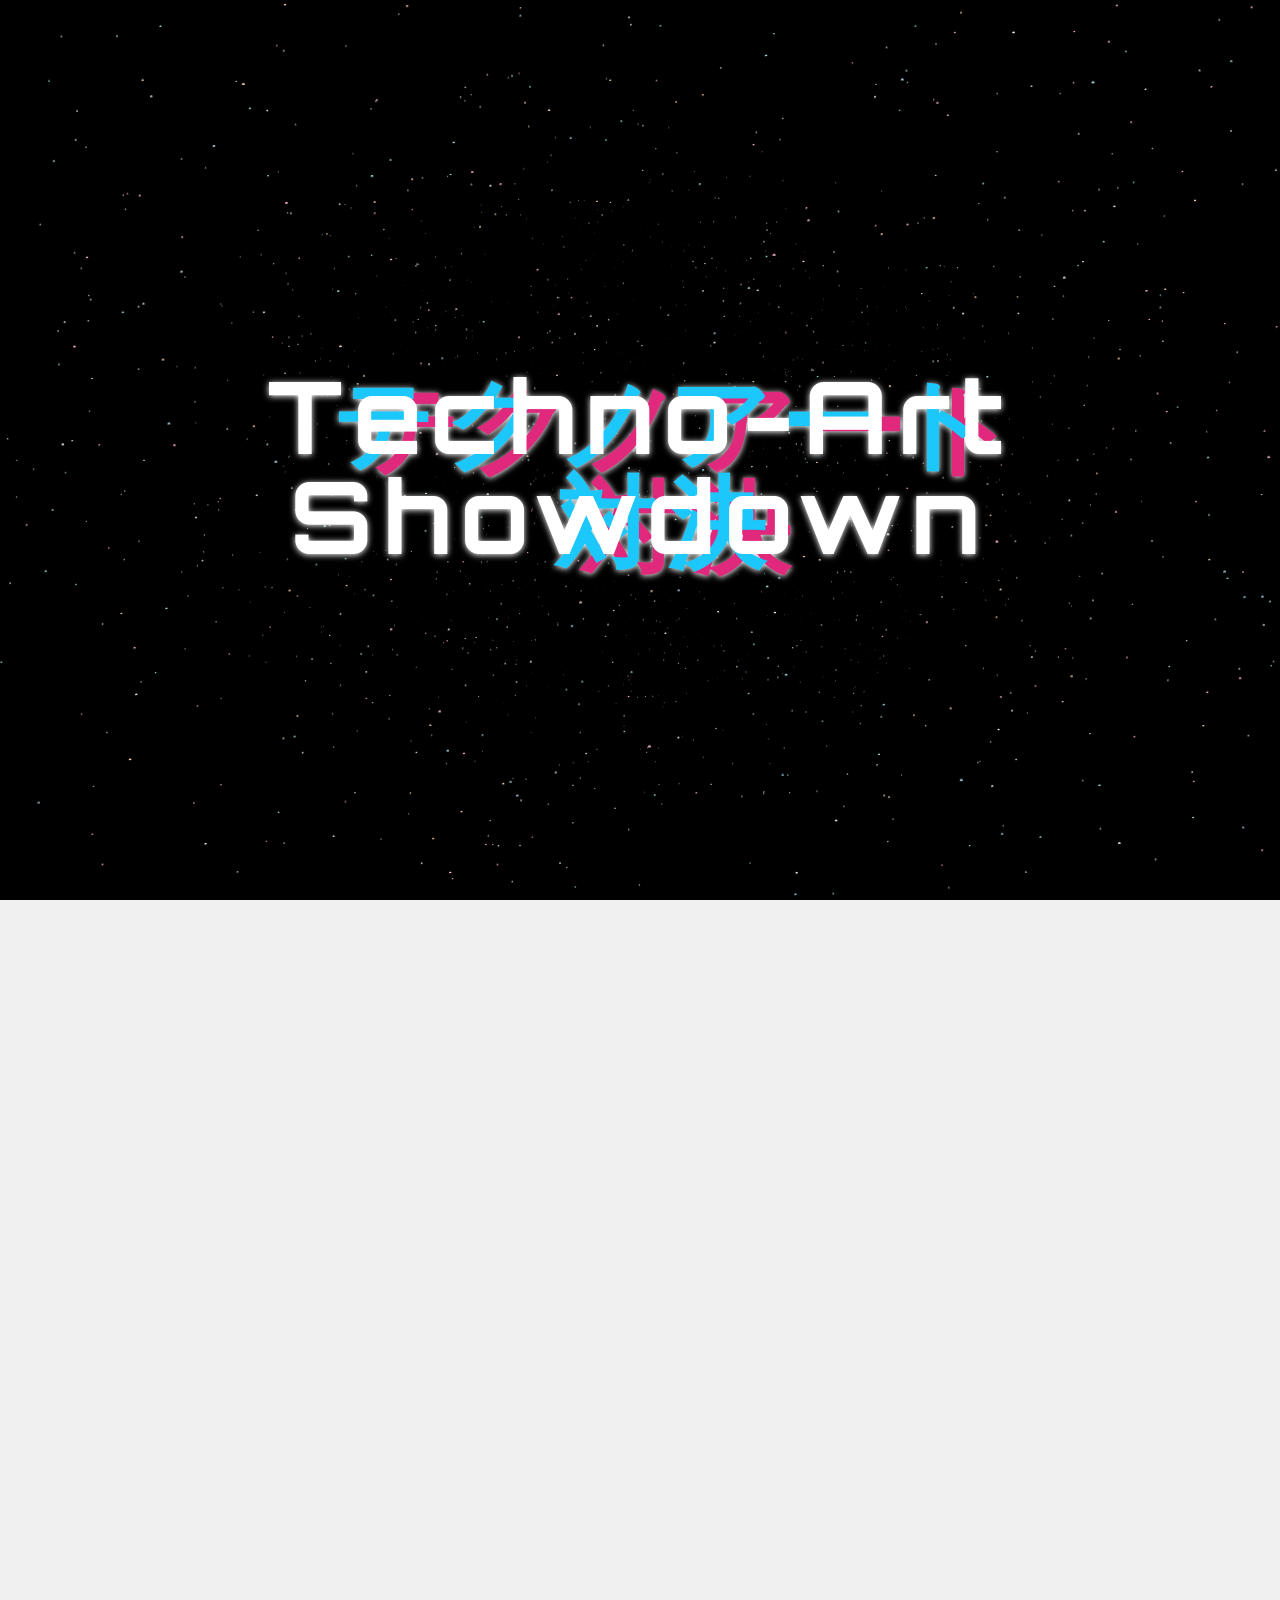
<file: HTML/technoart.html>
<!DOCTYPE html>
<html lang="en">

<head>
    <meta charset="UTF-8">
    <meta name="viewport" content="width=device-width, initial-scale=1.0">
    <title>Techno-Art Showdown</title>
    <style>
        @import url('https://fonts.googleapis.com/css2?family=Orbitron:wght@400..900&display=swap');
        @import url("https://fonts.googleapis.com/css2?family=Exo+2:wght@300;700;900&display=swap");
        
        html, body {
            width: 100%;
            height: 100%;
            margin: 0;
            padding: 0;
            overflow-x: hidden; /* Prevent horizontal overflow */
        }

        body {
            background-color: #f0f0f0;
            color: #333;
        }

        header {
            font-family: "Orbitron", sans-serif;
            font-optical-sizing: auto;
            font-weight: 400;
            font-style: normal;
            background-color: black;
            height: 100vh;
            width: 100%;
            padding: 1em 0;
            position: relative;
            align-content: center;
            text-align: center;
        }

        canvas {
            position: absolute;
            top: 0;
            left: 0;
            width: 100%;
            height: 100%;
            z-index: 0;
            /* Canvas behind the cards */
        }

        h1,
        h2,
        h3 {
            margin: 0;
        }

        .hero {
            font-size: clamp(40px, 10vw, 100px);
            line-height: 1;
            display: inline-block;
            color: #fff;
            z-index: 2;
            letter-spacing: 10px;

            /* Bright things in dark environments usually cast that light, giving off a glow */
            filter: drop-shadow(0 1px 3px);
        }

        .layers {
            position: relative;
        }

        .layers::before,
        .layers::after {
            content: attr(data-text);
            position: absolute;
            width: 110%;
            z-index: -1;
        }

        .layers::before {
            top: 10px;
            left: 15px;
            color: #e0287d;
        }

        .layers::after {
            top: 5px;
            left: -10px;
            color: #1bc7fb;
        }

        .glitch span {
            animation: paths 5s step-end infinite;
        }

        .glitch::before {
            animation: paths 5s step-end infinite, opacity 5s step-end infinite,
                font 8s step-end infinite, movement 10s step-end infinite;
        }

        .glitch::after {
            animation: paths 5s step-end infinite, opacity 5s step-end infinite,
                font 7s step-end infinite, movement 8s step-end infinite;
        }

        .single-path {
            clip-path: polygon(0% 12%,
                    53% 12%,
                    53% 26%,
                    25% 26%,
                    25% 86%,
                    31% 86%,
                    31% 0%,
                    53% 0%,
                    53% 84%,
                    92% 84%,
                    92% 82%,
                    70% 82%,
                    70% 29%,
                    78% 29%,
                    78% 65%,
                    69% 65%,
                    69% 66%,
                    77% 66%,
                    77% 45%,
                    85% 45%,
                    85% 26%,
                    97% 26%,
                    97% 28%,
                    84% 28%,
                    84% 34%,
                    54% 34%,
                    54% 89%,
                    30% 89%,
                    30% 58%,
                    83% 58%,
                    83% 5%,
                    68% 5%,
                    68% 36%,
                    62% 36%,
                    62% 1%,
                    12% 1%,
                    12% 34%,
                    60% 34%,
                    60% 57%,
                    98% 57%,
                    98% 83%,
                    1% 83%,
                    1% 53%,
                    91% 53%,
                    91% 84%,
                    8% 84%,
                    8% 83%,
                    4% 83%);
        }

        .paths {
            animation: paths 5s step-end infinite;
        }

        @keyframes paths {
            0% {
                clip-path: polygon(0% 43%,
                        83% 43%,
                        83% 22%,
                        23% 22%,
                        23% 24%,
                        91% 24%,
                        91% 26%,
                        18% 26%,
                        18% 83%,
                        29% 83%,
                        29% 17%,
                        41% 17%,
                        41% 39%,
                        18% 39%,
                        18% 82%,
                        54% 82%,
                        54% 88%,
                        19% 88%,
                        19% 4%,
                        39% 4%,
                        39% 14%,
                        76% 14%,
                        76% 52%,
                        23% 52%,
                        23% 35%,
                        19% 35%,
                        19% 8%,
                        36% 8%,
                        36% 31%,
                        73% 31%,
                        73% 16%,
                        1% 16%,
                        1% 56%,
                        50% 56%,
                        50% 8%);
            }

            5% {
                clip-path: polygon(0% 29%,
                        44% 29%,
                        44% 83%,
                        94% 83%,
                        94% 56%,
                        11% 56%,
                        11% 64%,
                        94% 64%,
                        94% 70%,
                        88% 70%,
                        88% 32%,
                        18% 32%,
                        18% 96%,
                        10% 96%,
                        10% 62%,
                        9% 62%,
                        9% 84%,
                        68% 84%,
                        68% 50%,
                        52% 50%,
                        52% 55%,
                        35% 55%,
                        35% 87%,
                        25% 87%,
                        25% 39%,
                        15% 39%,
                        15% 88%,
                        52% 88%);
            }

            30% {
                clip-path: polygon(0% 53%,
                        93% 53%,
                        93% 62%,
                        68% 62%,
                        68% 37%,
                        97% 37%,
                        97% 89%,
                        13% 89%,
                        13% 45%,
                        51% 45%,
                        51% 88%,
                        17% 88%,
                        17% 54%,
                        81% 54%,
                        81% 75%,
                        79% 75%,
                        79% 76%,
                        38% 76%,
                        38% 28%,
                        61% 28%,
                        61% 12%,
                        55% 12%,
                        55% 62%,
                        68% 62%,
                        68% 51%,
                        0% 51%,
                        0% 92%,
                        63% 92%,
                        63% 4%,
                        65% 4%);
            }

            45% {
                clip-path: polygon(0% 33%,
                        2% 33%,
                        2% 69%,
                        58% 69%,
                        58% 94%,
                        55% 94%,
                        55% 25%,
                        33% 25%,
                        33% 85%,
                        16% 85%,
                        16% 19%,
                        5% 19%,
                        5% 20%,
                        79% 20%,
                        79% 96%,
                        93% 96%,
                        93% 50%,
                        5% 50%,
                        5% 74%,
                        55% 74%,
                        55% 57%,
                        96% 57%,
                        96% 59%,
                        87% 59%,
                        87% 65%,
                        82% 65%,
                        82% 39%,
                        63% 39%,
                        63% 92%,
                        4% 92%,
                        4% 36%,
                        24% 36%,
                        24% 70%,
                        1% 70%,
                        1% 43%,
                        15% 43%,
                        15% 28%,
                        23% 28%,
                        23% 71%,
                        90% 71%,
                        90% 86%,
                        97% 86%,
                        97% 1%,
                        60% 1%,
                        60% 67%,
                        71% 67%,
                        71% 91%,
                        17% 91%,
                        17% 14%,
                        39% 14%,
                        39% 30%,
                        58% 30%,
                        58% 11%,
                        52% 11%,
                        52% 83%,
                        68% 83%);
            }

            76% {
                clip-path: polygon(0% 26%,
                        15% 26%,
                        15% 73%,
                        72% 73%,
                        72% 70%,
                        77% 70%,
                        77% 75%,
                        8% 75%,
                        8% 42%,
                        4% 42%,
                        4% 61%,
                        17% 61%,
                        17% 12%,
                        26% 12%,
                        26% 63%,
                        73% 63%,
                        73% 43%,
                        90% 43%,
                        90% 67%,
                        50% 67%,
                        50% 41%,
                        42% 41%,
                        42% 46%,
                        50% 46%,
                        50% 84%,
                        96% 84%,
                        96% 78%,
                        49% 78%,
                        49% 25%,
                        63% 25%,
                        63% 14%);
            }

            90% {
                clip-path: polygon(0% 41%,
                        13% 41%,
                        13% 6%,
                        87% 6%,
                        87% 93%,
                        10% 93%,
                        10% 13%,
                        89% 13%,
                        89% 6%,
                        3% 6%,
                        3% 8%,
                        16% 8%,
                        16% 79%,
                        0% 79%,
                        0% 99%,
                        92% 99%,
                        92% 90%,
                        5% 90%,
                        5% 60%,
                        0% 60%,
                        0% 48%,
                        89% 48%,
                        89% 13%,
                        80% 13%,
                        80% 43%,
                        95% 43%,
                        95% 19%,
                        80% 19%,
                        80% 85%,
                        38% 85%,
                        38% 62%);
            }

            1%,
            7%,
            33%,
            47%,
            78%,
            93% {
                clip-path: none;
            }
        }

        .movement {
            /* Normally this position would be absolute & on the layers, set to relative here so we can see it on the div */
            position: relative;
            animation: movement 8s step-end infinite;
        }

        @keyframes movement {
            0% {
                top: 0px;
                left: -20px;
            }

            15% {
                top: 10px;
                left: 10px;
            }

            60% {
                top: 5px;
                left: -10px;
            }

            75% {
                top: -5px;
                left: 20px;
            }

            100% {
                top: 10px;
                left: 5px;
            }
        }

        .opacity {
            animation: opacity 5s step-end infinite;
        }

        @keyframes opacity {
            0% {
                opacity: 0.1;
            }

            5% {
                opacity: 0.7;
            }

            30% {
                opacity: 0.4;
            }

            45% {
                opacity: 0.6;
            }

            76% {
                opacity: 0.4;
            }

            90% {
                opacity: 0.8;
            }

            1%,
            7%,
            33%,
            47%,
            78%,
            93% {
                opacity: 0;
            }
        }

        .font {
            animation: font 7s step-end infinite;
        }

        @keyframes font {
            0% {
                font-weight: 100;
                color: #e0287d;
                filter: blur(3px);
            }

            20% {
                font-weight: 500;
                color: #fff;
                filter: blur(0);
            }

            50% {
                font-weight: 300;
                color: #1bc7fb;
                filter: blur(2px);
            }

            60% {
                font-weight: 700;
                color: #fff;
                filter: blur(0);
            }

            90% {
                font-weight: 500;
                color: #e0287d;
                filter: blur(6px);
            }
        }

        main {
            width: 100%;
            justify-content: center;
            display: flex;
            flex-wrap: wrap;
            background-color: black;
            flex-direction: row;
            align-items: center;

            .about {
                margin: 8px;
                padding: 8px;
                width: 100%;
                border-radius: 8px;
                font-family: "Exo 2", sans-serif;
                text-align: center;
                border: white solid 3px;
                color: white;

                .sweet-title {
                    order: 2;
                    color: #fde9ff;
                    font-weight: 900;
                    text-transform: uppercase;
                    font-size: clamp(3rem, 10vw, 6rem);
                    line-height: 0.75em;
                    text-align: center;
                    text-shadow: 3px 1px 1px #4af7ff, 2px 2px 1px #165bfb, 4px 2px 1px #4af7ff,
                        3px 3px 1px #165bfb, 5px 3px 1px #4af7ff, 4px 4px 1px #165bfb,
                        6px 4px 1px #4af7ff, 5px 5px 1px #165bfb, 7px 5px 1px #4af7ff,
                        6px 6px 1px #165bfb, 8px 6px 1px #4af7ff, 7px 7px 1px #165bfb,
                        9px 7px 1px #4af7ff;

                    span {
                        display: block;
                        position: relative;

                        &:before {
                            content: attr(data-text);
                            position: absolute;
                            text-shadow: 2px 2px 1px #e94aa1, -1px -1px 1px #c736f9,
                                -2px 2px 1px #e94aa1, 1px -1px 1px #f736f9;
                            z-index: 1;
                        }

                        &:nth-child(1) {
                            padding-right: 2.25rem;
                        }

                        &:nth-child(2) {
                            padding-left: 2.25rem;
                        }
                    }
                }
            }

            .winners {
                margin: 8px;
                padding: 8px;
                border-radius: 8px;
                text-align: center;
                width: 100%;
                border: white solid 3px;

                h1 {
                    font-size: 70px;
                    font-weight: 400;
                    color: tomato;

                    --x-offset: -0.0625em;
                    --y-offset: 0.0625em;
                    --stroke: 0.025em;
                    --background-color: white;
                    --stroke-color: lightblue;

                    text-shadow:

                        var(--x-offset) var(--y-offset) 0px var(--background-color),

                        calc(var(--x-offset) - var(--stroke)) calc(var(--y-offset) + var(--stroke)) 0px var(--stroke-color);

                }

                /* for browsers that support spread, added in
                    https://drafts.csswg.org/css-text-decor-4/#text-shadow-property
                    currently: none browsers! none of them!
                    I can't even find a test: 
                    https://wpt.fyi/results/css/css-text-decor */
                @supports (text-shadow: 1px 1px 1px 1px black) {
                    h1 {
                        text-shadow:

                            var(--x-offset) var(--y-offset) 0px 0px var(--background-color),

                            var(--x-offset) var(--y-offset) var(--stroke) 0px var(--stroke-color);

                    }
                }

                .gallery {
    display: flex;
    overflow-x: auto;
    scroll-snap-type: x mandatory;
    -webkit-overflow-scrolling: touch;
}

.gallery-item {
    flex: 0 0 auto;
    scroll-snap-align: center;
    margin: 8px;
    border-radius: 8px;
    overflow: hidden;
}

.gallery-item img {
    display: block;
    width: 100%;
    height: auto;
    pointer-events: none;
    user-select: none;
}

            }
        }
    </style>
</head>

<body>
    <header>
        <canvas id="starfield"></canvas>
        
        <div class="hero-container">
            <h2 class="hero glitch layers" data-text="テクノアート"><span>Techno-Art</span></h2><br>
            <h2 class="hero glitch layers" data-text="対決"><span>Showdown</span></h2>
        </div>
    </header>
    <main>
        <div class="about">
            <h1 class="sweet-title">
                <span data-text="About">About</span>
            </h1><br>
            <p style="color: white;">
            <h2>🎨 Attention All Digital Artists! 🎨</h2><br><br>

            Get ready to showcase your creativity with the IEEE Student Branch (ISSB) as we celebrate National Space Day
            with an epic<br>TECHNO-ART SHOWDOWN - A Digital Art Competition! Whether you're a digital painting prodigy,
            a 3D modeling maestro, or a graphic design genius—this is your moment to shine! 🌟<br><br>

            Event Details:<br>

            🛡 Registration Period: 15th August, 2024 to 17th August, 2024<br>
            Secure your spot ASAP—don't miss out on this golden opportunity!<br>
            FEE: 40rs only<br><br>

            ⚡ Topic Reveal: 17th August, 2024<br>
            Unleash your creativity as we reveal the theme!<br><br>

            ⚔ Creative Challenge:<br>
            17th August,2024 to 22nd August, 2024<br>
            Dive into the challenge, push your limits, and earn those points!<br><br>

            🎨 Submission Deadline: 22nd August, 2024<br>
            Submit your masterpiece and prove your artistic prowess!<br><br>

            🏆 Results Announcement: 23rd August,2024<br>
            Find out if you’ve claimed the title of ultimate creative champion!<br>
            The art work will be displayed too!!!<br><br>

            This is more than just a competition; it's a battle of artistic brilliance. SE, TE, BE students, and digital
            art enthusiasts—rise to the challenge and make your mark!<br><br>

            Don’t just dream it—create it! 🌠

            </p>
        </div>
    </main>
    <script>
        document.addEventListener("contextmenu", function(event){
            event.preventDefault();
        });
        // Canvas animation code
        const canvas = document.getElementById("starfield");
        const ctx = canvas.getContext("2d");
        const numStars = 3000;
        const speed = 5;
        const maxDepth = 1500;
        const starColors = ["#FFFFFF", "#FFDDC1", "#FFC0CB", "#ADD8E6", "#B0E0E6"];
        let stars = [];

        function setCanvasSize() {
            if (canvas) {
                canvas.width = window.innerWidth;
                canvas.height = window.innerHeight;
            }
        }

        function getRandomColor() {
            return starColors[Math.floor(Math.random() * starColors.length)];
        }

        class Star {
            constructor(x, y, z, size, color) {
                this.x = x;
                this.y = y;
                this.z = z;
                this.size = size;
                this.color = color;
            }

            update() {
                this.z -= speed * (1.5 - this.z / maxDepth);
                if (this.z <= 0) {
                    this.reset();
                }
            }

            reset() {
                this.z = maxDepth;
                const angle = Math.random() * 2 * Math.PI;
                const distance = Math.sqrt(Math.random()) * (canvas.width / 2);
                this.x = Math.cos(angle) * distance;
                this.y = Math.sin(angle) * distance;
                this.size = (1 - distance / (canvas.width / 2)) * 0.1 + 0.5;
                this.color = getRandomColor();
            }

            draw() {
                const x = ((this.x / this.z) * canvas.width) / 2 + canvas.width / 2;
                const y = ((this.y / this.z) * canvas.height) / 2 + canvas.height / 2;
                const radius = (1 - this.z / maxDepth) * this.size * 3;
                ctx.beginPath();
                ctx.arc(x, y, radius, 3, Math.PI * 2);
                ctx.fillStyle = this.color;
                ctx.fill();
            }
        }

        function initStars() {
            stars = Array.from({ length: numStars }, () => {
                const angle = Math.random() * 2 * Math.PI;
                const distance = Math.sqrt(Math.random()) * (canvas.width / 2);
                return new Star(
                    Math.cos(angle) * distance,
                    Math.sin(angle) * distance,
                    Math.random() * maxDepth,
                    (1 - distance / (canvas.width / 2)) * 0.1 + 0.5,
                    getRandomColor()
                );
            });
        }

        function updateAndDrawStars() {
            ctx.clearRect(0, 0, canvas.width, canvas.height);
            stars.forEach((star) => {
                star.update();
                star.draw();
            });
            requestAnimationFrame(updateAndDrawStars);
        }

        window.addEventListener("resize", () => {
            setCanvasSize();
            initStars();
        });

        setCanvasSize();
        initStars();
        requestAnimationFrame(updateAndDrawStars);

    </script>
</body>

</html>
</file>
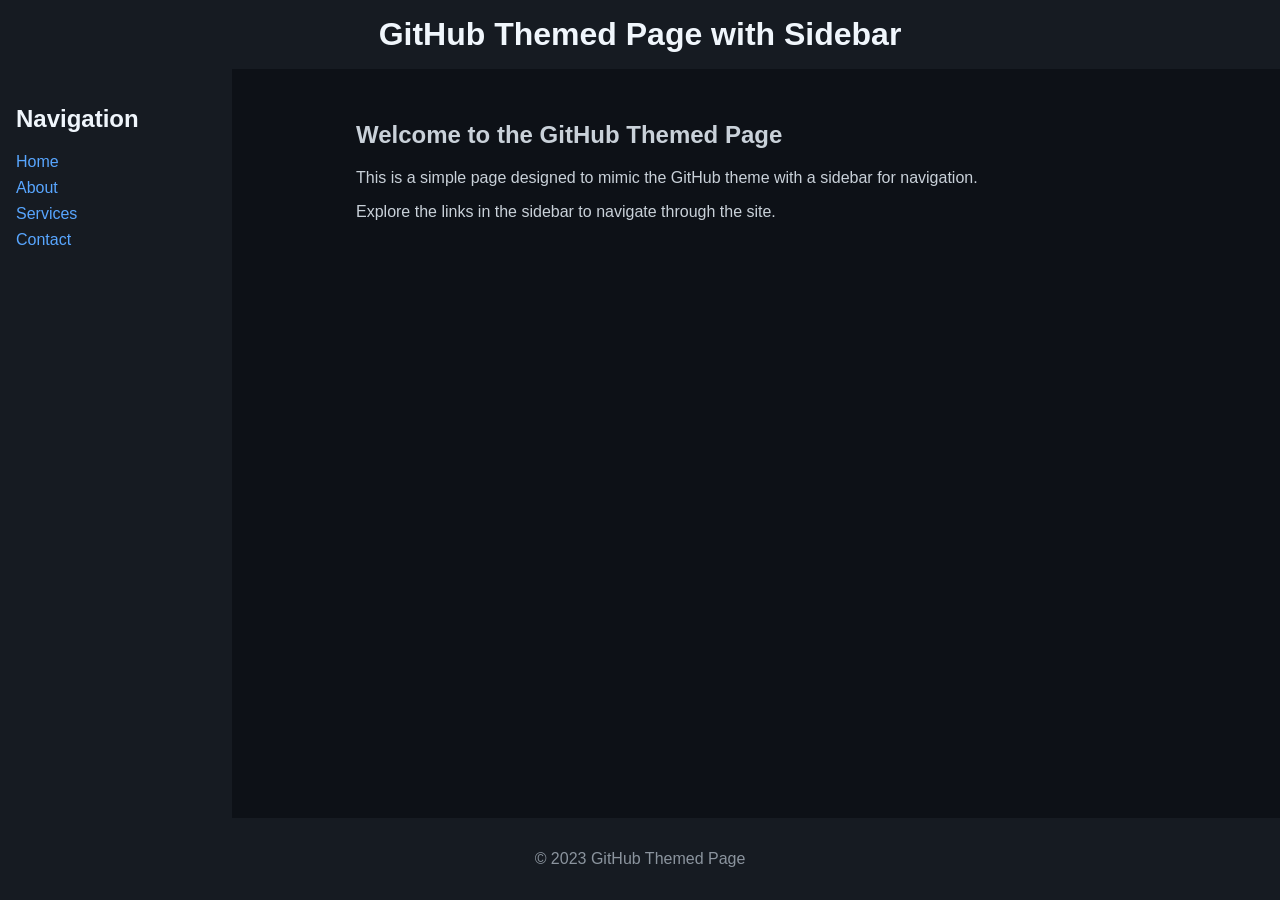
<file: HTML/testing.html>
<!DOCTYPE html>
<html lang="en">
<head>
    <meta charset="UTF-8">
    <meta name="viewport" content="width=device-width, initial-scale=1.0">
    <title>GitHub Themed Page with Sidebar</title>
    <style>
        body {
            font-family: -apple-system, BlinkMacSystemFont, "Segoe UI", Helvetica, Arial, sans-serif, "Apple Color Emoji", "Segoe UI Emoji";
            background-color: #0d1117;
            color: #c9d1d9;
            margin: 0;
            padding: 0;
            display: flex;
            flex-direction: column;
            min-height: 100vh;
        }
        header {
            background-color: #161b22;
            padding: 1rem;
            text-align: center;
        }
        header h1 {
            margin: 0;
            color: #f0f6fc;
        }
        .content {
            display: flex;
            flex: 1;
        }
        .sidebar {
            background-color: #161b22;
            padding: 1rem;
            width: 200px;
        }
        .sidebar h2 {
            color: #f0f6fc;
        }
        .sidebar ul {
            list-style: none;
            padding: 0;
        }
        .sidebar ul li {
            margin: 0.5rem 0;
        }
        .sidebar ul li a {
            color: #58a6ff;
            text-decoration: none;
        }
        .sidebar ul li a:hover {
            text-decoration: underline;
        }
        main {
            padding: 2rem;
            flex: 1;
        }
        footer {
            background-color: #161b22;
            padding: 1rem;
            text-align: center;
            color: #8b949e;
        }
        .container {
            max-width: 800px;
            margin: 0 auto;
        }
    </style>
</head>
<body>
    <header>
        <h1>GitHub Themed Page with Sidebar</h1>
    </header>
    <div class="content">
        <aside class="sidebar">
            <h2>Navigation</h2>
            <ul>
                <li><a href="#">Home</a></li>
                <li><a href="#">About</a></li>
                <li><a href="#">Services</a></li>
                <li><a href="#">Contact</a></li>
            </ul>
        </aside>
        <main>
            <div class="container">
                <h2>Welcome to the GitHub Themed Page</h2>
                <p>This is a simple page designed to mimic the GitHub theme with a sidebar for navigation.</p>
                <p>Explore the links in the sidebar to navigate through the site.</p>
            </div>
        </main>
    </div>
    <footer>
        <p>&copy; 2023 GitHub Themed Page</p>
    </footer>
</body>
</html>
</file>
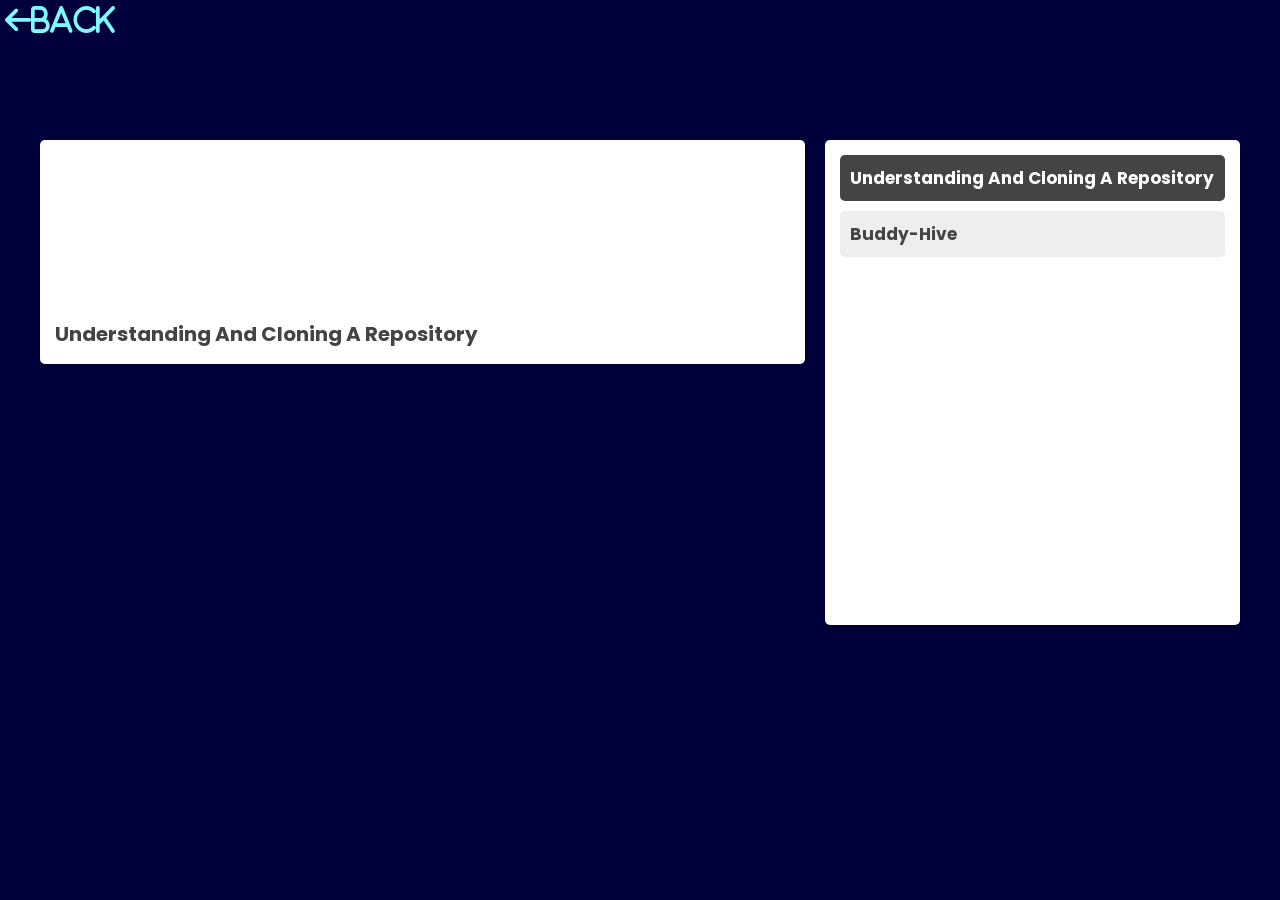
<file: HTML/vidpg1.html>
<!DOCTYPE html>
<html lang="en">

<head>
    <meta charset="UTF-8">
    <meta name="viewport" content="width=device-width, initial-scale=1.0">
    <title>Learn Git</title>
    <link rel="stylesheet" href="https://cdnjs.cloudflare.com/ajax/libs/font-awesome/6.5.1/css/all.min.css">
    <style>
        @import url("https://fonts.googleapis.com/css2?family=Poppins:wght@100;200;300;400;500;600&display=swap");

        * {
            font-family: "Poppins", sans-serif;
            margin: 0;
            padding: 0;
            box-sizing: border-box;
            outline: none;
            border: none;
            text-decoration: none;
            text-transform: capitalize;
        }

        .big {
            font-size: 30px;
            padding: 5px;
            text-decoration: none;
            color: #7DF9FF;
        }

        body {
            background-color: #00003c;
            color: lavenderblush;
        }

        .container {
            max-width: 1200px;
            margin: 100px auto;
            display: flex;
            flex-wrap: wrap;
            align-items: flex-start;
            gap: 20px;
          }
          @media (max-width: 1200px) {
            .container {
              margin: 0;
            }
          }
          
          .main-video-container {
            flex: 1 1 700px;
            border-radius: 5px;
            box-shadow: 0 5px 15px rgba(0, 0, 0, 0.1);
            background-color: #fff;
            padding: 15px;
          }
          
          .main-video {
            margin-bottom: 7px;
            border-radius: 5px;
            width: 100%;
          }
          .main-video__title {
            font-size: 20px;
            color: #444;
          }
          @media (max-width: 450px) {
            .main-video__title {
              font-size: 15px;
              text-align: center;
            }
          }
          
          .video-list-container {
            flex: 1 1 350px;
            height: 485px;
            overflow-y: scroll;
            border-radius: 5px;
            box-shadow: 0 5px 15px rgba(0, 0, 0, 0.1);
            background-color: #fff;
            padding: 15px;
          }
          .video-list-container::-webkit-scrollbar {
            width: 10px;
          }
          .video-list-container::-webkit-scrollbar-track {
            background-color: #fff;
            border-radius: 5px;
          }
          .video-list-container::-webkit-scrollbar-thumb {
            background-color: #444;
            border-radius: 5px;
          }
          
          .list {
            display: flex;
            align-items: center;
            gap: 15px;
            padding: 10px;
            background-color: #eee;
            cursor: pointer;
            border-radius: 5px;
            margin-bottom: 10px;
          }
          .list:last-child {
            margin-bottom: 0;
          }
          .list.active {
            background-color: #444;
          }
          .list.active .list__title {
            color: #fff;
          }
          @media (max-width: 450px) {
            .list {
              flex-flow: column;
              gap: 10px;
            }
          }
          .list__video {
            width: 100px;
            border-radius: 5px;
          }
          @media (max-width: 450px) {
            .list__video {
              width: 100%;
            }
          }
          .list__title {
            font-size: 17px;
            color: #444;
          }
          @media (max-width: 450px) {
            .list__title {
              font-size: 15px;
              text-align: center;
            }
          }
          
    </style>
</head>

<body>
    <a href="learn.html"><i class="fa-solid fa-arrow-left big">Back</i></a>

    <div class="container">

        <div class="main-video-container">
            <iframe class="main-video" src="https://mega.nz/embed/KQgnmayC#XNzexwatN0BH5079EhKo_4-uYPv0F-yfB4pY1VbNZJU" allowfullscreen></iframe>
            <h3 class="main-video__title">Understanding and Cloning a Repository</h3>
        </div>

        <div class="video-list-container">

            <div class="list active">
                <iframe class="list__video" src="https://mega.nz/embed/KQgnmayC#XNzexwatN0BH5079EhKo_4-uYPv0F-yfB4pY1VbNZJU" hidden></iframe>
                <h3 class="list__title">Understanding and Cloning a Repository</h3>
            </div>
            
            <div class="list">
                <iframe class="list__video" src="https://mega.nz/embed/DBpR1JDT#DAfpzNdgmk85F1dsTP9FtiEUm5xJ6wsTgS6hauz5xHQ" hidden></iframe>
                <h3 class="list__title">Buddy-Hive</h3>
            </div>

        </div>

    </div>
    <script>
        let videoList = document.querySelectorAll(".video-list-container .list");

        videoList.forEach((vid) => {
            vid.onclick = () => {
                videoList.forEach((remove) => {
                    remove.classList.remove("active");
                });
                vid.classList.add("active");

                let src = vid.querySelector(".list__video").src;
                let title = vid.querySelector(".list__title").innerHTML;

                document.querySelector(".main-video-container .main-video").src = src;
                document.querySelector(".main-video-container .main-video").play();
                document.querySelector(".main-video-container .main-video__title").innerHTML = title;
            };
        });

    </script>
</body>

</html>
</file>
